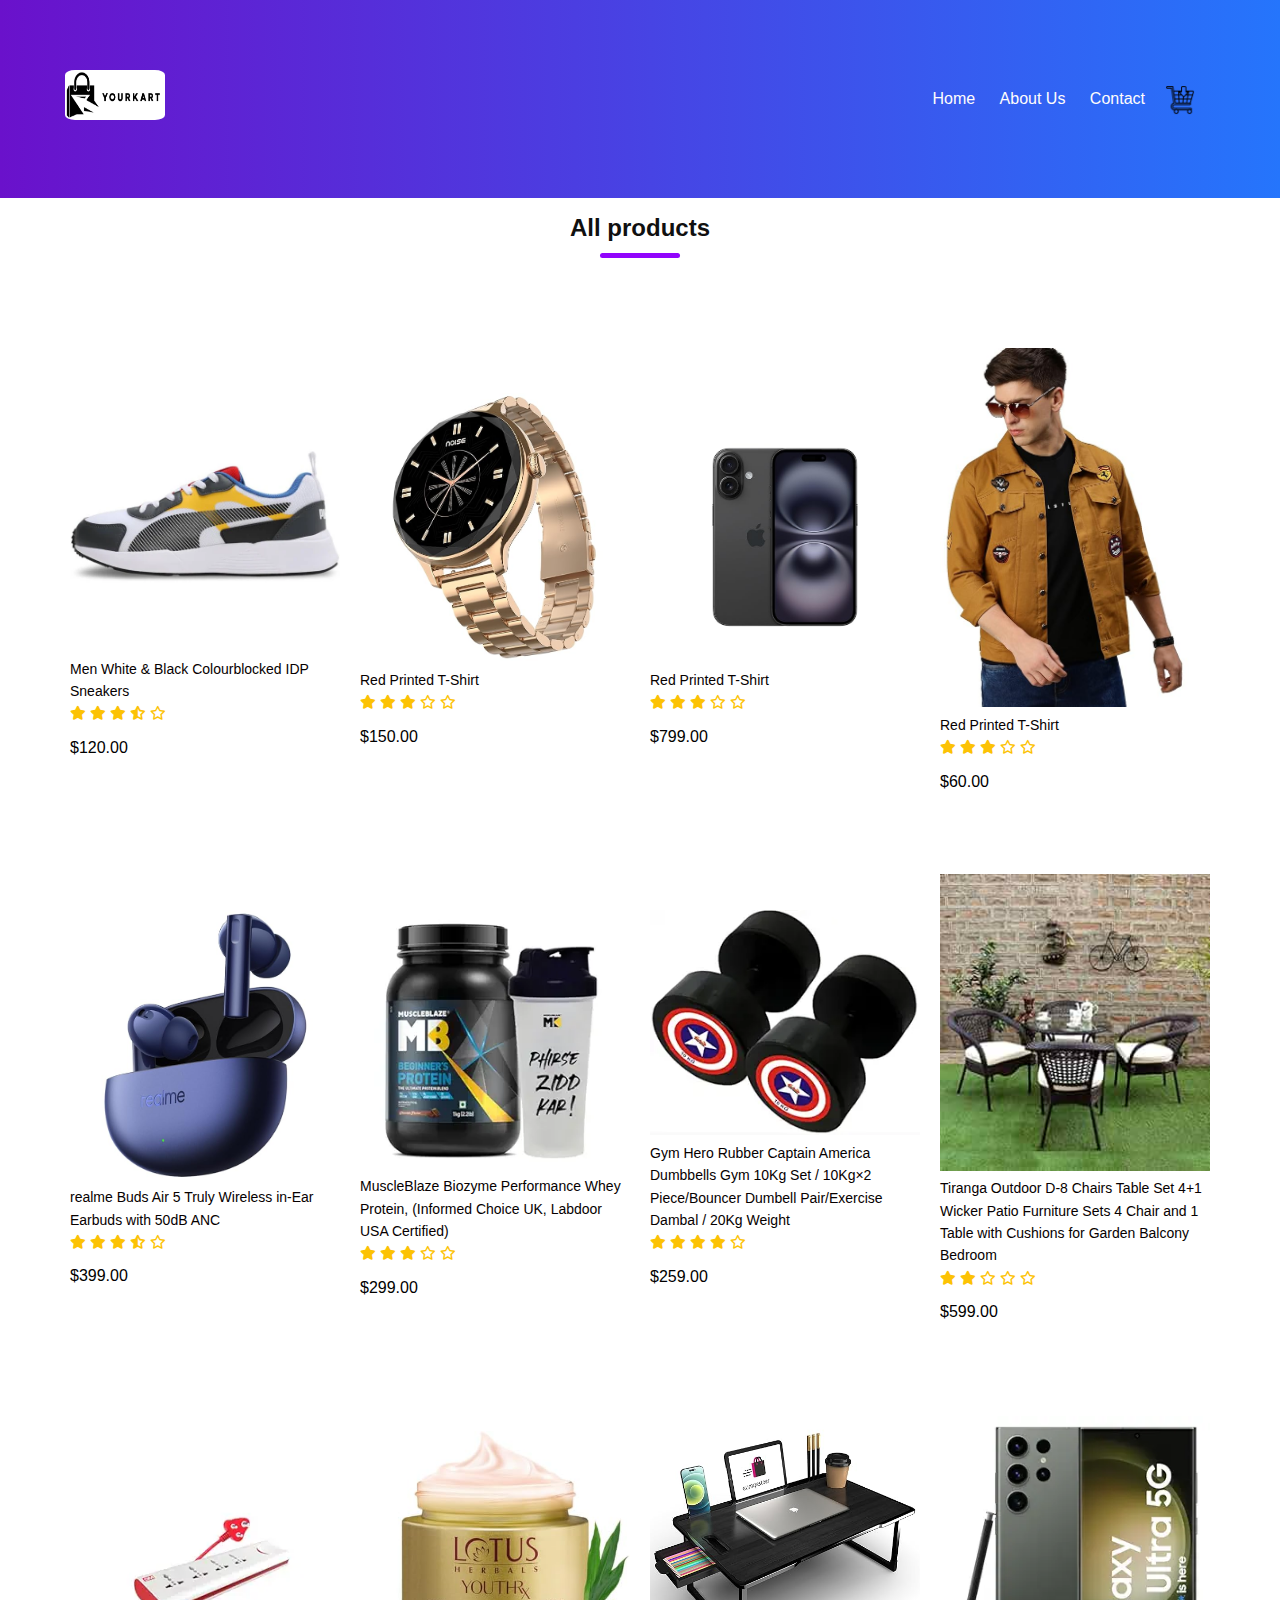
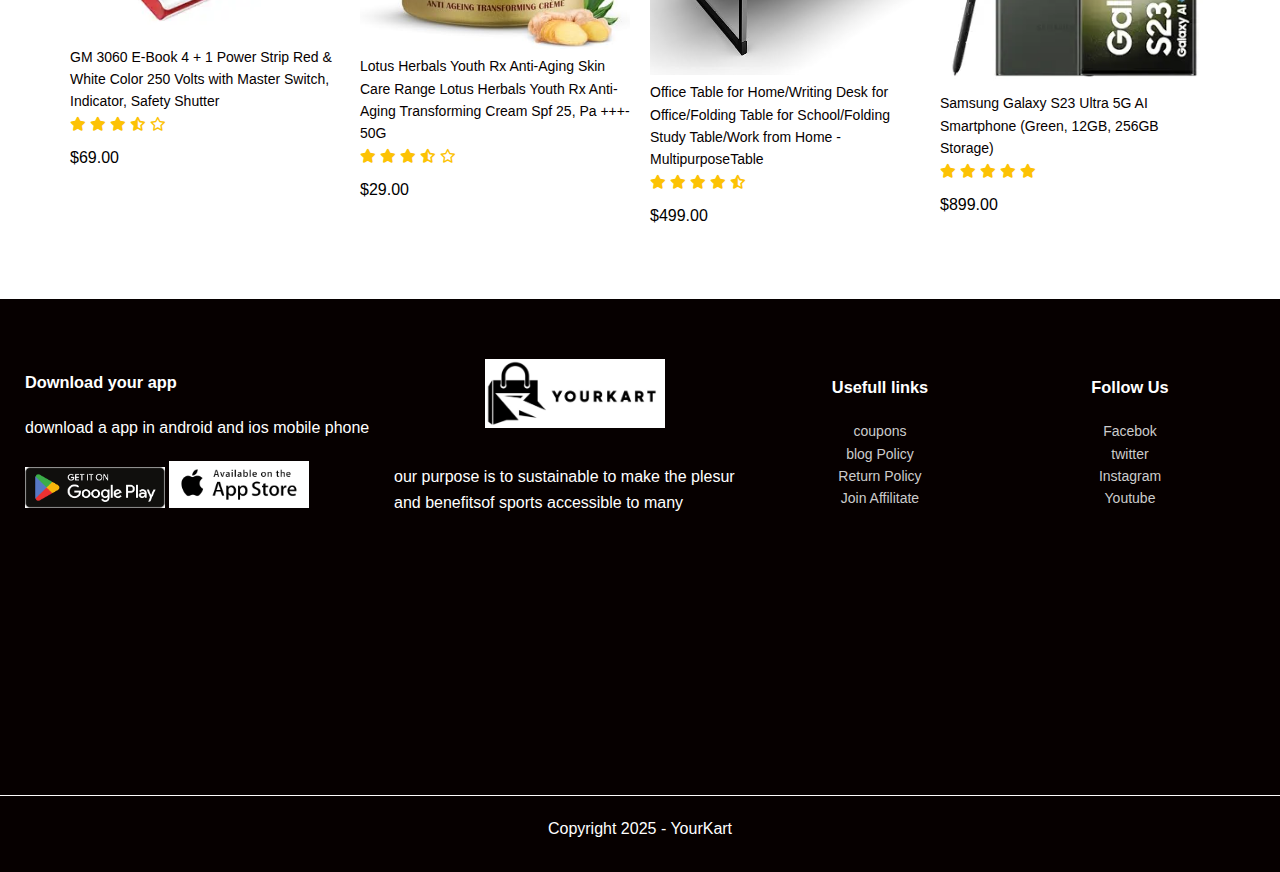
<file: products22.html>
<!DOCTYPE html>
<html lang="en">
<head>
    <meta charset="UTF-8">
    <meta name="viewport" content="width=device-width, initial-scale=1.0">
    <title>All Products YourKart</title>
    <link rel="stylesheet" href="style22.css">
    <link rel="stylesheet" href="https://cdnjs.cloudflare.com/ajax/libs/font-awesome/6.4.0/css/all.min.css">
</head>
<body>
   <!-- Header Section -->
<header>
    <div class="container">
        <div class="navbar">
            
            <a href="index.html"><div class="logo"><img src="pictures22/logo.jpg" alt=""></div></a>
            <nav>
                <ul id="MenuItems">
                    <li><a href="index.html">Home</a></li>
                    <li><a href="#">About Us</a></li>
                    <li><a href="#">Contact</a></li>
                </ul>
            </nav>
           <a href=""><img src="pictures22/cart_17976154.png"  class="cart"></a> 
            <img src="pictures22/menu_786193.png" class="menue" onclick="menutoggle()">
        </div>
        <div class="header-content">
        </div>
    </div>
</header>

<!-- All products -->
<div class="small-container">
    <h2 class="title">All products</h2>


    

    <div class="row">
        <div class="col-4">
            <a href="puma-detailes.html"><img src="pictures22/top puma shoes.webp"></a>
            <h4>Men White & Black Colourblocked IDP Sneakers</h4>
            <div class="rating">
                <i class="fa-solid fa-star"></i>
                <i class="fa-solid fa-star"></i>
                <i class="fa-solid fa-star"></i>
                <i class="fa-solid fa-star-half-stroke"></i>
                <i class="fa-regular fa-star"></i>
            </div>
            <p>$120.00</p>
        </div>
        <div class="col-4">
            <a href="noise-detailes.html"><img src="pictures22/noise gold watch9_.jpg"></a>
            <h4>Red Printed T-Shirt</h4>
            <div class="rating">
                <i class="fa-solid fa-star"></i>
                <i class="fa-solid fa-star"></i>
                <i class="fa-solid fa-star"></i>
                <i class="fa-regular fa-star"></i>
                <i class="fa-regular fa-star"></i>
            </div>
            <p>$150.00</p>
        </div>
        <div class="col-4">
            <a href="i phone-detailes.html"><img src="pictures22/i phone .jpg"></a>
            <h4>Red Printed T-Shirt</h4>
            <div class="rating">
                <i class="fa-solid fa-star"></i>
                <i class="fa-solid fa-star"></i>
                <i class="fa-solid fa-star"></i>
                <i class="fa-regular fa-star"></i>
                <i class="fa-regular fa-star"></i>
            </div>
            <p>$799.00</p>
        </div>
        <div class="col-4">
            <img src="pictures22/jacket .jpg" >
            <h4>Red Printed T-Shirt</h4>
            <div class="rating">
                <i class="fa-solid fa-star"></i>
                <i class="fa-solid fa-star"></i>
                <i class="fa-solid fa-star"></i>
                <i class="fa-regular fa-star"></i>
                <i class="fa-regular fa-star"></i>
            </div>
            <p>$60.00</p>
        </div>
    </div>
    
    <div class="row">
        <div class="col-4">
            <img src="pictures22/Latest Products1.jpg">
            <h4>realme Buds Air 5 Truly Wireless in-Ear Earbuds with 50dB ANC</h4>
            <div class="rating">
                <i class="fa-solid fa-star"></i>
                <i class="fa-solid fa-star"></i>
                <i class="fa-solid fa-star"></i>
                <i class="fa-solid fa-star-half-stroke"></i>
                <i class="fa-regular fa-star"></i>
            </div>
            <p>$399.00</p>
        </div>
        <div class="col-4">
            <img src="pictures22/Latest Products 2.jpg">
            <h4>MuscleBlaze Biozyme Performance Whey Protein, (Informed Choice UK, Labdoor USA Certified)</h4>
            <div class="rating">
                <i class="fa-solid fa-star"></i>
                <i class="fa-solid fa-star"></i>
                <i class="fa-solid fa-star"></i>
                <i class="fa-regular fa-star"></i>
                <i class="fa-regular fa-star"></i>
            </div>
            <p>$299.00</p>
        </div>
        <div class="col-4">
            <img src="pictures22/Latest Products 3.jpg">
            <h4>Gym Hero Rubber Captain America Dumbbells Gym 10Kg Set / 10Kg×2 Piece/Bouncer Dumbell Pair/Exercise Dambal / 20Kg Weight</h4>
            <div class="rating">
                <i class="fa-solid fa-star"></i>
                <i class="fa-solid fa-star"></i>
                <i class="fa-solid fa-star"></i>
                <i class="fa-solid fa-star"></i>
                <i class="fa-regular fa-star"></i>
            </div>
            <p>$259.00</p>
        </div>
        <div class="col-4">
            <img src="pictures22/Latest Products4,jpg.jpg" alt=>
            <h4>Tiranga Outdoor D-8 Chairs Table Set 4+1 Wicker Patio Furniture Sets 4 Chair and 1 Table with Cushions for Garden Balcony Bedroom</h4>
            <div class="rating">
                <i class="fa-solid fa-star"></i>
                <i class="fa-solid fa-star"></i>
                <i class="fa-regular fa-star"></i>
                <i class="fa-regular fa-star"></i>
                <i class="fa-regular fa-star"></i>
            </div>
            <p>$599.00</p>
        </div>
    </div>
    <div class="row">
        <div class="col-4">
            <img src="pictures22/Latest Products5.jpg" alt=>
            <h4>GM 3060 E-Book 4 + 1 Power Strip Red & White Color 250 Volts with Master Switch, Indicator, Safety Shutter </h4>
            <div class="rating">
                <i class="fa-solid fa-star"></i>
                <i class="fa-solid fa-star"></i>
                <i class="fa-solid fa-star"></i>
                <i class="fa-solid fa-star-half-stroke"></i>
                <i class="fa-regular fa-star"></i>
            </div>
            <p>$69.00</p>
        </div>
        <div class="col-4">
            <img src="pictures22/Latest Products6.jpg">
            <h4>Lotus Herbals Youth Rx Anti-Aging Skin Care Range Lotus Herbals Youth Rx Anti-Aging Transforming Cream Spf 25, Pa +++- 50G</h4>
            <div class="rating">
                <i class="fa-solid fa-star"></i>
                <i class="fa-solid fa-star"></i>
                <i class="fa-solid fa-star"></i>
                <i class="fa-solid fa-star-half-stroke"></i>
                <i class="fa-regular fa-star"></i>
            </div>
            <p>$29.00</p>
        </div>
        <div class="col-4">
            <img src="pictures22/Latest Products7.jpg">
            <h4>Office Table for Home/Writing Desk for Office/Folding Table for School/Folding Study Table/Work from Home - MultipurposeTable</h4>
            <div class="rating">
                <i class="fa-solid fa-star"></i>
                <i class="fa-solid fa-star"></i>
                <i class="fa-solid fa-star"></i>
                <i class="fa-solid fa-star"></i>
                <i class="fa-solid fa-star-half-stroke"></i>
            </div>
            <p>$499.00</p>
        </div>
        <div class="col-4">
            <img src="pictures22/latest products 8.webp">
            <h4>Samsung Galaxy S23 Ultra 5G AI Smartphone (Green, 12GB, 256GB Storage)</h4>
            <div class="rating">
                <i class="fa-solid fa-star"></i>
                <i class="fa-solid fa-star"></i>
                <i class="fa-solid fa-star"></i>
                <i class="fa-solid fa-star"></i>
                <i class="fa-solid fa-star"></i>
            </div>
            <p>$899.00</p>
        </div>
    </div>
</div>
<!-- footer -->
<div class="footer">
    <div class="container">
        <div class="row">
            <div class="footer-col-1">
                <h3>Download your app</h3>
                <p>download a app in android and ios mobile phone</p>
                <div class="app-logo">
                    <img src="pictures22/play storepng.png">
                    <img src="pictures22/app store.png">
                </div>
            </div>
            <div class="footer-col-2">
                <img src="pictures22/logo.jpg">
                <p>our purpose is to sustainable to make the plesur and benefitsof sports accessible to many</p>
            </div>
            <div class="footer-col-3">
                <h3>Usefull links</h3>
                <ul>
                <li>coupons</li>
                <li>blog Policy</li>
                <li>Return Policy</li>
                <li>Join Affilitate</li>
            </ul>
            </div>
                <div class="footer-col-4">
                    <h3>Follow Us</h3>
                    <ul>
                        <li>Facebok</li>
                        <li>twitter</li>
                        <li>Instagram</li>
                        <li>Youtube</li>
                    </ul>
                </div>
        </div>
    </div>
    <hr>
    <p class="Copyright">Copyright 2025 - YourKart</p>
</div>
<!-- js for toggle menu -->
 <script>
    var MenuItems=document.getElementById("MenuItems");
    MenuItems.style.maxHeight="0px"
    function menutoggle(){
        if(MenuItems.style.maxHeight=="0px" )
    {
        MenuItems.style.maxHeight="200px"

    }
    else{
        MenuItems.style.maxHeight="0px"
    }
    }
 </script>
</body>
</html>
</file>
<file: style22.css>
* {
    margin: 0;
    padding: 0;
    box-sizing: border-box;
}
.logo img{
    width: 100px;
    height: 50px;
    border-radius: 10%;
}
.navbar {
    display: flex;
    align-items: center;
    padding: 20px
}
.cart{
    width: 30px;
    margin-right: 20px;
    margin-top: 9px;
}
.menue{
    width: 30px;
    display: none;
}

nav {
    flex: 1;
    text-align: right;
}

nav ul {
    display: inline-block;
    list-style-type: none;
}

nav ul li {
    display: inline-block;
    margin-right: 20px;
}

a {
    text-decoration: none;
    color: #fffcfc;
}

p {
    color: #ffffff;
}

.container {
    max-width: 1300px;
    margin: auto;
    padding-left: 25px;
    padding-right: 25px;
}


.row {
    display: flex;
    align-items: center;
    flex-wrap: wrap;
    justify-content: space-around;
    color: #212223;
}
/* Header Section */
header {
    background: linear-gradient(to right, #6a11cb, #2575fc);
    color: white;
    padding: 50px 20px;
    text-align: center;
}
header h1 {
    font-size: 3rem;
    margin-bottom: 20px;
    animation: fadeIn 1.5s ease;
}
header p {
    font-size: 1.2rem;
    margin-bottom: 20px;
}
header .btn {
    background-color: #fff;
    color: #2575fc;
    padding: 10px 20px;
    border-radius: 5px;
    text-decoration: none;
    font-weight: bold;
    animation: bounce 1.5s infinite;
}


.btn {
    display: inline-block;
    background: #fc2104;
    color: rgb(235, 235, 239);
    padding: 8px 30px;
    margin: 30px 0;
    border-radius: 30px;
    transition: 0.5s;
}


/*  Review */

.categories {
    margin: 70px 0;
}
.col-3 {
    flex-basis: 30%;
    min-width: 250px;
    margin-bottom: 30px;
}

.col-3 img {
    width: 100%;
}
/*  */
.small-container {
    max-width: 1080px;
    margin: auto;
    padding-right: 25px;
    padding-left: 25px;
    
}

.col-4 {
    flex-basis: 25%;
    padding: 10px;
    min-width: 200px;
    margin-bottom: 50px;
    font-size: 14px;
    transition: transform 0.5s;
}

.col-4 img {
    width: 100%;
}

.title {
    text-align: center;
    margin: 0 auto 80px;
    position: relative;
    line-height: 60px;
    color: rgb(16, 16, 16);
}

.title::after {
    content: '';
    background-color: #9104fc;
    width: 80px;
    height: 5px;
    border-radius: 5px;
    position: absolute;
    bottom: 0;
    left: 50%;
    transform: translateX(-50%);
}

h4 {
    color: #060000;
    font-weight: normal;
}

.rating i {
    color: #fcc204;
}

.col-4:hover {
    transform: translateY(-5px);
}
/* offer */
.offer {
    background: linear-gradient(135deg, #6a11cb, #2575fc);
    margin-top: 80px;
    padding: 40px 20px;
    border-radius: 15px;
    box-shadow: 0 8px 15px rgba(0, 0, 0, 0.2);
    transition: transform 0.3s ease-in-out;
    color: #fff;
}

.offer:hover {
    transform: scale(1.03);
}

.small-container {
    max-width: 1200px;
    margin: auto;
    overflow: hidden;
    padding: 0 20px;
}

.col-2 {
    flex: 1;
    padding: 10px;
}

.offer-img {
    width: 100%;
    max-width: 400px;
    border-radius: 10px;
    transition: transform 0.3s ease-in-out;
    box-shadow: 0 4px 10px rgba(0, 0, 0, 0.2);
}

.offer-img:hover {
    transform: scale(1.05);
}

p {
    font-size: 1.2rem;
    color: #e3e3e3;
    margin-bottom: 10px;
}

h1 {
    font-size: 2.5rem;
    margin: 10px 0;
    color: #fff;
}

small {
    display: block;
    font-size: 1rem;
    margin: 15px 0;
    color: #cfcfcf;
}

.btn {
    display: inline-block;
    background: #bb00ff;
    color: #fff;
    padding: 12px 25px;
    border: none;
    border-radius: 30px;
    font-size: 1rem;
    cursor: pointer;
    text-decoration: none;
    transition: background 0.3s, transform 0.3s;
    font-weight: bold;
}

.btn:hover {
    background: #001861;
    transform: scale(1.1);
}

/* testimonial */
.testimonial{
    padding-top: 100px;
}
.testimonial .col-3{
    text-align: center;
    padding: 40px 20px;
    box-shadow: 0 0 20px 0px rgba(0,0,0,0.1);
    cursor: pointer;
    transition: transform 0.5s;
}
.testimonial .col-3 img{
    width: 50px;
    margin-top: 20px; 
    border-radius: 50%;
}
.testimonial .col-3:hover{
    transform: translateY(-10px);
}
.fa-solid.fa-quote-left {
    font-size: 34px;
    color: #fc2104;
}
.col-3 p{
    font-size: 12px;
    margin: 12px 0;
    color: #777;
}
.testimonial.col-3 h3{
    font-weight: 600;
    color: #555;
    font-size: 16px;
}
/* <!-- brands --> */
.brands{
    margin: 100px auto;
}
.col-5{
    width: 160px;
}
.col-5 img{
    width: 100%;
    cursor: pointer;
    filter: grayscale(100%);
}
.col-5 img:hover{
    filter: grayscale(0);

}
/* footer */
.footer{
    background: #060000;
    color: rgb(239, 246, 246);
    font-size: 14px;
    padding: 60px 0 20px;
}
.footer p{
    color: #fff;
}
.footer h3{
    color: #fff;
    margin-bottom: 20px;
}
.footer-col-1, .footer-col-2, .footer-col-3, .footer-col-4{
    min-width: 250px;
    margin-bottom: 250px;
}
.footer-col-1{
    flex-basis: 30%;
}
.footer-col-2{
    flex: 1;
    text-align: center;
}
.footer-col-2 img{
    width: 180px;
    margin-bottom: 20px;
}
.footer-col-3, .footer-col-4{
    flex-basis: 12%;
    text-align: center;
    color: #ccc;
}
ul{
    list-style-type: none;
}
.app-logo{
    margin-top: 20px;
}
.app-logo img{
    width: 140px;
}
.footer hr{
    border: none;
    background: #fcfbfb;
    height: 1px;
    margin: 20px 0;
}
.Copyright{
    text-align: center;
}
.menu-icon{
    width: 28px;
    margin-left: 20px;
    
}
/* media query for menu */
@media only screen and (max-width:856px){
    nav ul{
        position: absolute;
        top: 125px;
        left: 0;
        background: #4a4848;
        width: 100%;
        overflow: hidden;
        transition: max-hight 0.5s;
    }
nav ul li{
    display: block;
    margin-right: 50px;
    margin-top: 10px;
    margin-bottom: 10px;
}
nav ul li a{
color: #ffffff;
}
.menue{
    display: block;
    cursor: pointer;
}
}
/* all products */
.row-2{
    justify-content:space-between;
    margin: 100px auto 50px;
}
select{
    border: 1px solid #2b7ae9;
    padding: 5px;
}
select:focus{
    outline:none;
}
.page-btn{
    margin: 0 auto 80px;
}
.page-btn span{
display:inline-block;
border: 1px solid #ff523b;
margin: left 10px;
width: 40px;
height: 40px;
text-align: center;
line-height: 40px;
cursor: pointer;
}
.page-btn span:hover{
    background: #fb0303;
    color: #fcfbfb;
}
.searchbar {
    display: flex;
    align-content: center;
    justify-content: center;
    margin: 1rem 0;
    width: 26%;
    padding-left: 10%;
   
}

.input-container {
    position: relative;
    width: 150%;
    max-width: 400px;
    display: flex;
}


body {
    font-family: 'Arial', sans-serif;
    margin: 0;
    padding: 0;
    color: #333;
    line-height: 1.6;
}



/* Shop by Categories */
.featured-categories {
    padding: 50px 20px;
    background-color: #f9f9f9;
    text-align: center;
}
.featured-categories .section-title {
    font-size: 2rem;
    margin-bottom: 30px;
}
.categories-grid {
    display: flex;
    flex-wrap: wrap;
    justify-content: center;
    gap: 20px;
}
.category-card {
    background: white;
    border-radius: 9px;
    overflow: hidden;
    width: 150px;
    height: 130px;
    box-shadow: 0 4px 6px rgba(0, 0, 0, 0.1);
    transition: transform 0.3s;
}
.category-card:hover {
    transform: scale(1.1);
}
.category-card img {
    width:100%;
    height:100%;
}
.category-card p {
    margin: 10px 0;
    font-weight: bold;
}

/* Image Slider */
.slider-container {
    position: relative;
    width: 100%;
    max-width: 1200px;
    margin: 0 auto;
    overflow: hidden;
    border-radius: 10px;
    box-shadow: 0 4px 8px rgba(0, 0, 0, 0.2);
  }
  
  .slider {
    display: flex;
    transition: transform 0.5s ease-in-out;
  }
  
  .slide {
    min-width: 100%;
    transition: transform 0.5s ease;
  }
  
  .slide img {
    width: 100%;
    height: 100%;
    border-radius: 10px;
  }
  
  .slider-btn {
    position: absolute;
    top: 50%;
    transform: translateY(-50%);
    background-color: rgba(0, 0, 0, 0.5);
    color: #fff;
    border: none;
    cursor: pointer;
    padding: 10px;
    border-radius: 50%;
    z-index: 10;
  }
  
  .slider-btn:hover {
    background-color: rgba(0, 0, 0, 0.8);
  }
  
  .prev {
    left: 10px;
  }
  
  .next {
    right: 10px;
  }
  

/* Animations */
@keyframes fadeIn {
    from {
        opacity: 0;
        transform: translateY(-20px);
    }
    to {
        opacity: 1;
        transform: translateY(0);
    }
}

@keyframes bounce {
    0%, 100% {
        transform: translateY(0);
    }
    50% {
        transform: translateY(-10px);
    }
}

/* single product detailes */
.small-img {
    width: 990px;
    height: 100px; 
    margin: 5px; 
    cursor: pointer;
    border-radius: 5px;
    transition: transform 0.3s ease; 
}
.small-img:hover {
    transform: scale(1.1); 
}
.single-product {
    margin-top: 80px;
}

.single-product .col-2 img {
    width: 400px;
    padding: 0;
}
.small-container small-img-row img{
    width: 10px;
}
.single-product .col-2{
    padding: 20px;
}
.single-product h4 {
    margin: 20px 0;
    font-size: 22px;
    font-weight: bold;
}

.single-product select {
    display: block;
    padding: 10px;
    margin-top: 20px;
    border: 1px solid rgb(255, 85, 85);
}

.single-product input {
    width: 50px;
    height: 40px;
    padding-left: 10px;
    font-size: 20px;
    margin-right: 10px;
    border: 1px solid rgb(255, 85, 85);
}
input:focus{
    outline: none;
}


/* Media query for screen sizes less than or equal to 600px */
p{
    text-align: left;
  
}
@media only screen and (max-width: 600px) {

    .row {
      text-align: center;
    }
  
    .col-2, .col-3, .col-4 {
      flex-basis: 100%;
    }
  
    .single-product .row {
      text-align: left;
    }
  
    .single-product .col-2 {
      padding: 20px 0;
    }
  
    .single-product h1 {
      font-size: 26px;
      line-height: 1.5; 
    }
  
  }
  
/* Small Images Row */
.small-img-row {
    display: flex;
    justify-content: space-between;
}

.small-img-col {
    flex-basis: 24%;
    cursor: pointer;
}
.small-container img{
    width: 100%;
}
p {
    display: block;  
    color: black;    
    font-size: 16px; 
    margin: 10px 0;
}
</file>
